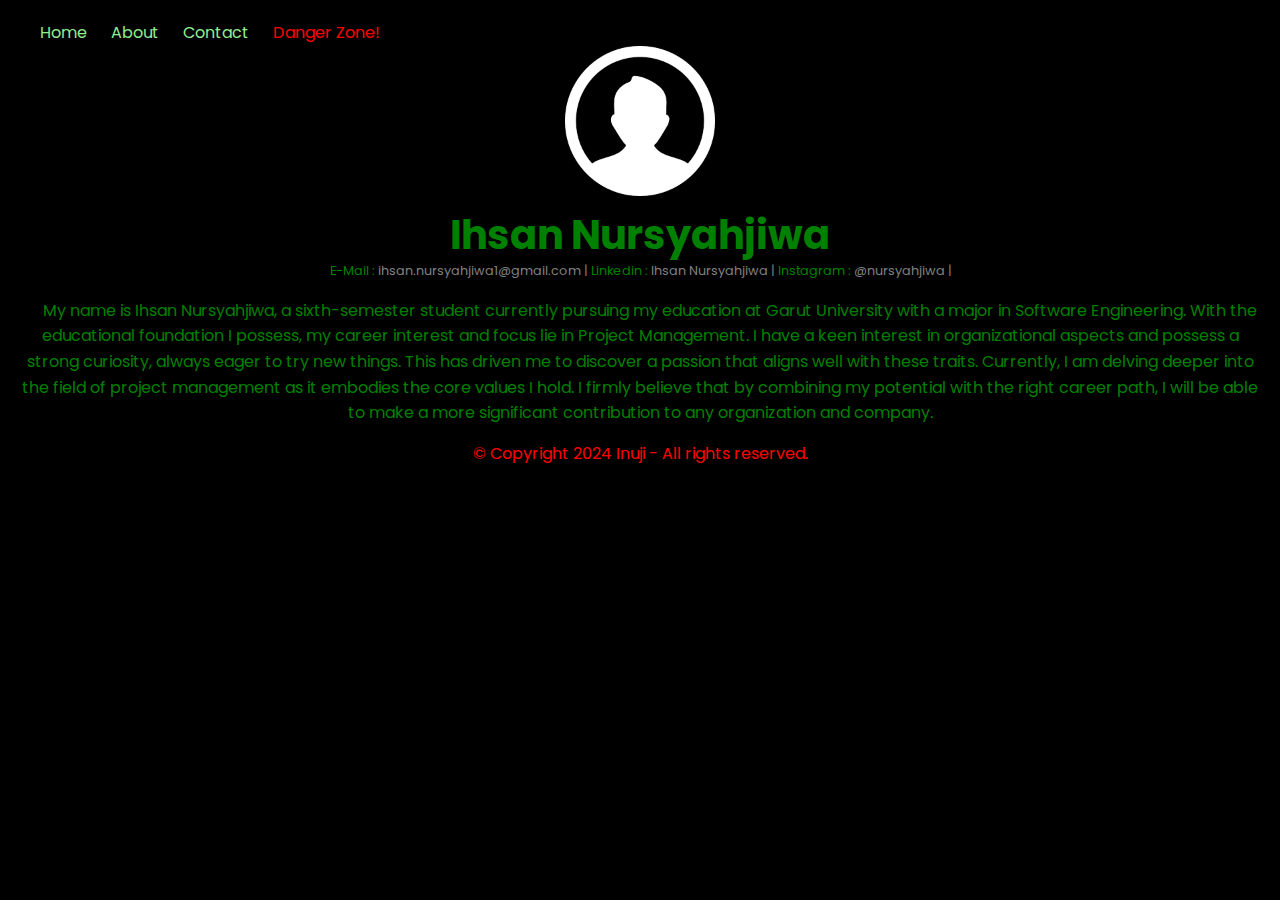
<file: index.html>
<!doctype html>
<html lang="en">
<head>
  <meta charset="UTF-8"/>
  <meta name="viewport" content="width=device-width, initial-scale=1.0"/>
  <meta name="description" content="Latihan 1 HTML CSS"/>
  <meta name="keywords" content="HTML, CSS"/>
  <meta name="author" content="Inuji"/>
  <title>Ihsan Nursyahjiwa</title>
  <link href="style.css" rel="stylesheet"/>
  <link rel="preconnect" href="https://fonts.googleapis.com">
  <link rel="preconnect" href="https://fonts.gstatic.com" crossorigin>
  <link href="https://fonts.googleapis.com/css2?family=Poppins:ital,wght@0,100;0,200;0,300;0,400;0,500;0,600;0,700;0,800;0,900;1,100;1,200;1,300;1,400;1,500;1,600;1,700;1,800;1,900&family=Raleway:ital,wght@0,100..900;1,100..900&display=swap" rel="stylesheet">

  <body>
  
  <div class="header">
  
      <div class="navigation">
      <ul type="none">
        <li>
          <a href="index.html">Home</a>
          <a href="about.html">About</a>
          <a href="contact.html">Contact</a>
          <a href="margin.html" style="color: red;">Danger Zone!</a>
        </li>
      </ul>
  </div>
  

  <div class="profile">
    <img src="asset/images.png">
  </div>
  
  <div class="main">
    <h1>Ihsan Nursyahjiwa</h1>
    
    <div class="sosmed">
      <p>E-Mail : <a href="#">ihsan.nursyahjiwa1@gmail.com |</a></p>
      <p>Linkedin : <a href="#">Ihsan Nursyahjiwa |</a></p>
      <p>Instagram : <a href="#">@nursyahjiwa |</a></p>
    </div>
    
    <p>My name is Ihsan Nursyahjiwa, a sixth-semester student currently pursuing my education at Garut University with a major in Software Engineering. With the educational foundation I possess, my career interest and focus lie in Project Management. I have a keen interest in organizational aspects and possess a strong curiosity, always eager to try new things. This has driven me to discover a passion that aligns well with these traits. Currently, I am delving deeper into the field of project management as it embodies the core values I hold. I firmly believe that by combining my potential with the right career path, I will be able to make a more significant contribution to any organization and company.</p>
  </div>

  <div class="footer">
    <p>© Copyright 2024 Inuji - All rights reserved.</p>
  </div>
  
  
  </body>
</head>
</html>
</file>
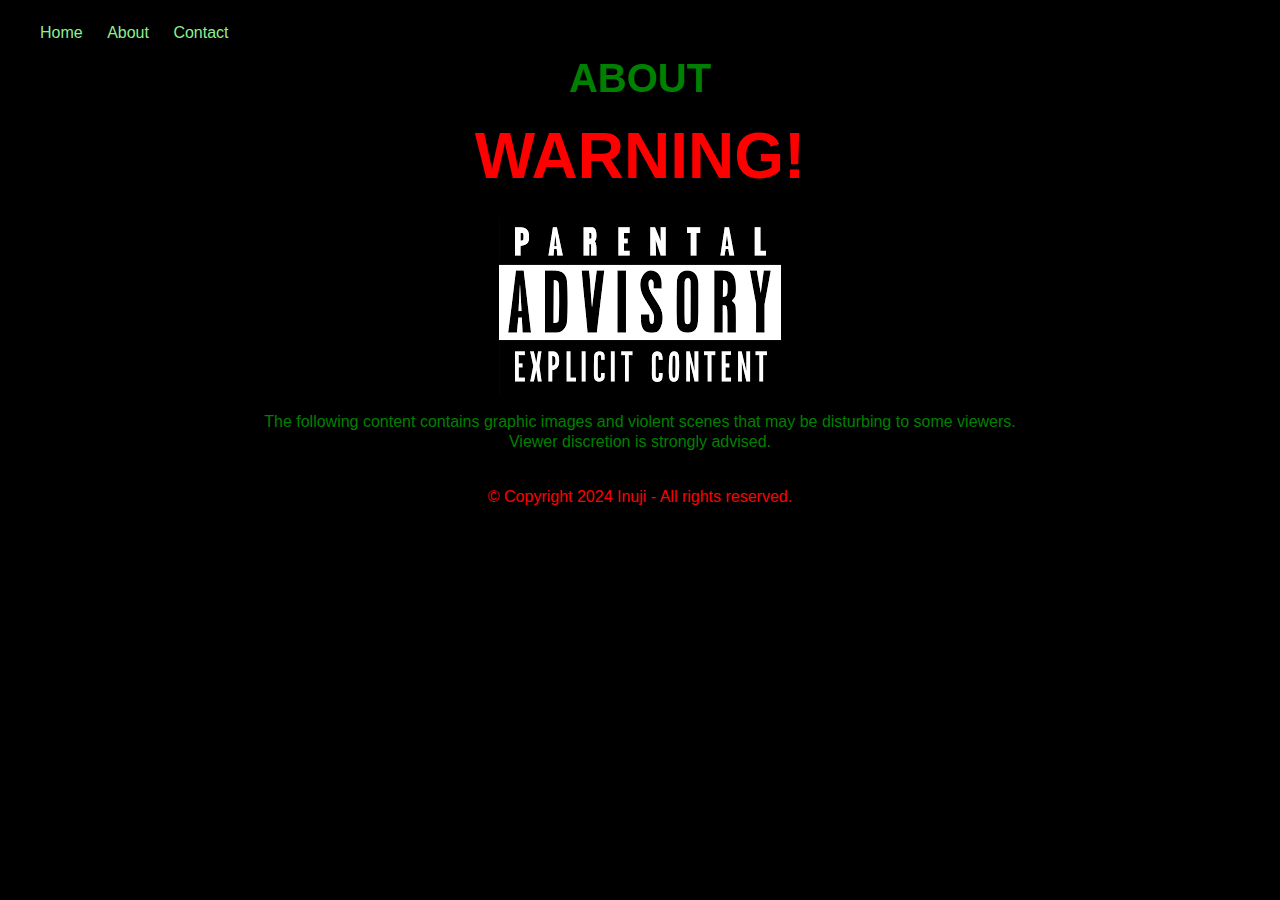
<file: about.html>
<!doctype html>
<html lang="en">
<head>
    <meta charset="UTF-8">
    <meta name="viewport" content="width=device-width, initial-scale=1.0">
    <meta name="description" content="Latihan 1">
    <meta name="keywords" content="HTML, CSS">
    <meta name="author" content="Ihsan Nursyahjiwa">
    <title>Latihan 1</title>
    <link rel="stylesheet" href="style.css">

    <body>


        <div class="header">
  
            <div class="navigation">
            <ul type="none">
              <li>
                <a href="index.html">Home</a>
                <a href="about.html">About</a>
                <a href="contact.html">Contact</a>
              </li>
            </ul>
        </div>

        <h1 class="about">ABOUT</h1>

        <div class="warning">
            <h1>WARNING!</h1>

            <div class="warningimage">
                <img src="/asset/images (1).png" alt="">
            </div>

            <p>The following content contains graphic images and violent scenes that may be disturbing to some viewers.</p>
            <p>Viewer discretion is strongly advised.</p>
        </div>

        <br>

        <div class="footer">
            <p>© Copyright 2024 Inuji - All rights reserved.</p>
        </div>
          

    </body>
</head>
</html>
</file>
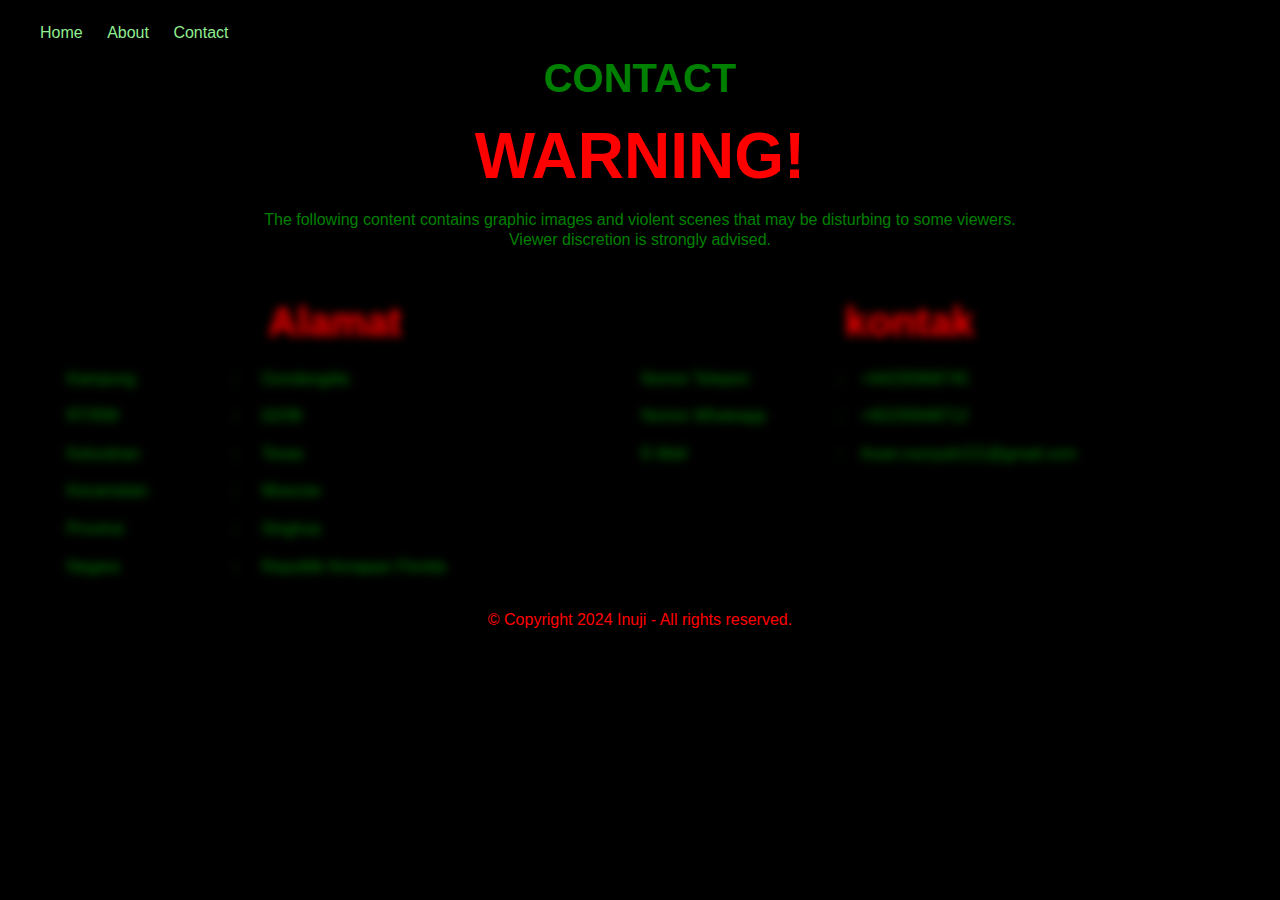
<file: contact.html>
<!DOCTYPE html>
<html lang="en">
<head>
    <meta charset="UTF-8">
    <meta name="viewport" content="width=device-width, initial-scale=1.0">
    <title>Contact</title>
    <link rel="stylesheet" href="style.css">
</head>
<body>

    <div class="navigation">
        <ul type="none">
          <li>
            <a href="index.html">Home</a>
            <a href="about.html">About</a>
            <a href="#">Contact</a>
          </li>
        </ul>
    </div>

    <h1 class="about">CONTACT</h1>

    <div class="warning">
        <h1>WARNING!</h1>
        <p>The following content contains graphic images and violent scenes that may be disturbing to some viewers.</p>
        <p>Viewer discretion is strongly advised.</p>
    </div>

    <br>

    <div class="contact">
        <div class="alamat">
            <table>

                <thead>
                    <th colspan="3">Alamat</th>
                </thead>

                <tbody>

                    <tr>
                    <td>Kampung</td>
                    <td>:</td>
                    <td>Gondangdia</td>
                    </tr>

                    <tr>
                        <td>RT/RW</td>
                        <td>:</td>
                        <td>02/08</td>
                    </tr>

                    <tr>
                        <td>Kelurahan</td>
                        <td>:</td>
                        <td>Texas</td>
                    </tr>

                    <tr>
                        <td>Kecamatan</td>
                        <td>:</td>
                        <td>Moscow</td>
                    </tr>

                    <tr>
                        <td>Provinsi</td>
                        <td>:</td>
                        <td>Singhua</td>
                    </tr>

                    <tr>
                        <td>Negara</td>
                        <td>:</td>
                        <td>Republik Kerajaan Florida</td>
                    </tr>

                </tbody>
            </table>
        </div>

        <div class="kontak">

            <table>

                <thead>

                    <th colspan="3">kontak</th>

                </thead>

                <tbody>

                    <tr>
                        <td>Nomor Telepon</td>
                        <td>:</td>
                        <td>+64235968745</td>
                    </tr>

                    <tr>
                        <td>Nomor Whatsapp</td>
                        <td>:</td>
                        <td>+65235948712</td>
                    </tr>

                    <tr>
                        <td>E-Mail</td>
                        <td>:</td>
                        <td>ihsan.nursyah121@gmail.com</td>
                    </tr>

                </tbody>

            </table>


        </di>
    </div>

    <div class="footer">
        <p>© Copyright 2024 Inuji - All rights reserved.</p>
    </div>
    

</body>
</html>
</file>
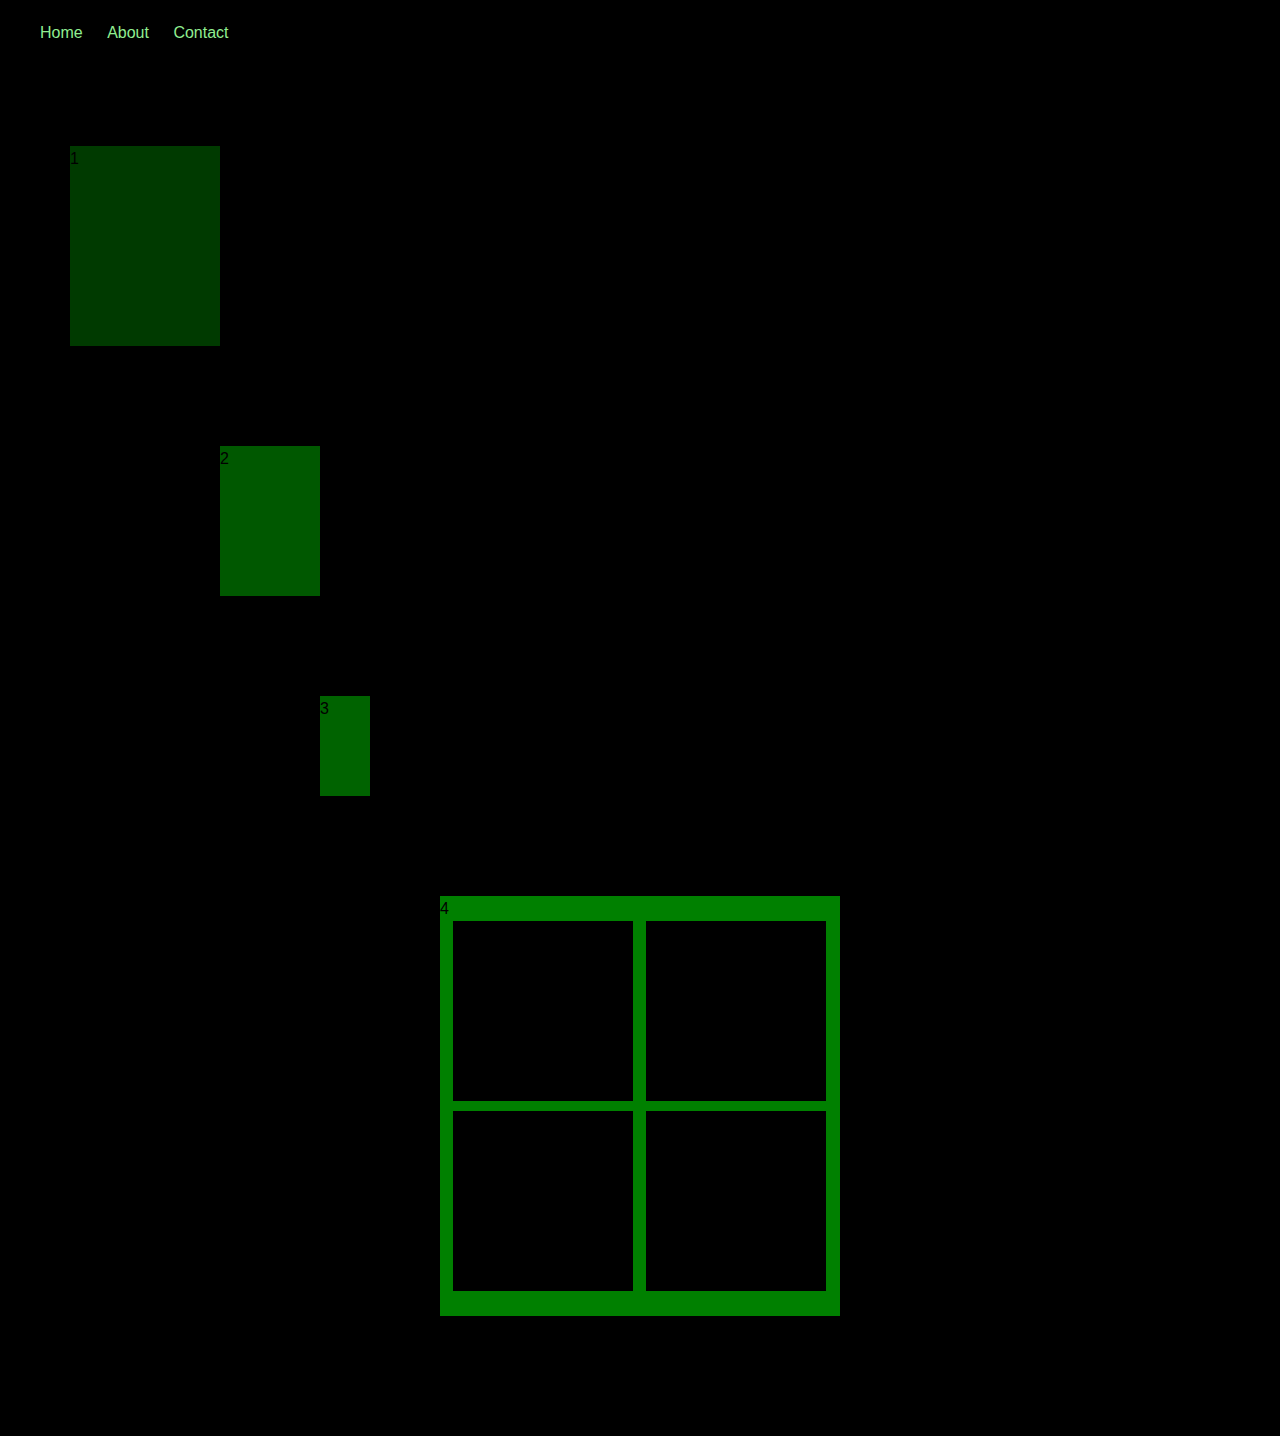
<file: margin.html>
<!DOCTYPE html>
<html lang="en">
<head>
    <meta charset="UTF-8">
    <meta name="viewport" content="width=device-width, initial-scale=1.0">
    <title>Margin Practice</title>
    <link rel="stylesheet" href="style.css">
</head>
<body>

    <div class="header">
  
        <div class="navigation">
        <ul type="none">
          <li>
            <a href="index.html">Home</a>
            <a href="about.html">About</a>
            <a href="#">Contact</a>
          </li>
        </ul>
    </div>
 
    <div class="satu">1</div>
    <div class="dua">2</div>
    <div class="tiga">3</div>

    <div class="empat">4

        <div class="limaenam">
            <div class="lima">5</div>
            <div class="enam">6</div>
        </div>

        <div class="tujuhdelapan">
            <div class="tujuh">7</div>
            <div class="delapan">8</div>
        </div>
    </div>


</body>
</html>
</file>
<file: style.css>
* {
  margin: 0;
  padding: 0;
  box-sizing: border-box;
}

html {
  font-size: 16px;
}

body {
  font: 1rem/1.6 'Poppins', sans-serif;
  color: green;
  background-color: black;
  text-align: left;
  padding: 20px;
}

h1, h2, h3 {
  font-weight: bold;
  margin-bottom: 10px;
}

h1 {
  font-size: 2.5rem;
}

h2 {
  font-size: 2rem;
}

h3 {
  font-size: 1.5rem;
}

p {
  font-size: 1rem;
  text-align: justify;
  margin-bottom: 15px;
}

a {
  text-decoration: none;
  color: grey;
}

a:hover {
  text-decoration: underline;
  color: darkslategrey;
}

.navigation a{
  color: lightgreen;
  margin-left: 20px;
}

.navigation a:hover {
  color: white;
}

.profile {
  text-align: center;
}

.profile img {
  height: 150px;
}

.main h1 {
  text-align: center;
}

.main p {
  text-indent: 20px;
  text-align: center;
}

.sosmed {
  margin-top: -20px;
  margin-bottom: 15px;
  text-align: center;
}

.sosmed p {
  display: inline;
  font-size: 0.8rem;
}

.footer p {
  text-align: center;
  color: red;
}

/* About Page */

.about {
  text-align: center;
  margin-bottom: 75px;
}

.warning h1 {
  font-size: 4rem;
  text-align: center;
  margin-top: -80px;
  color: red;
}

.warning p {
  text-align: center;
  line-height: 5px;
}

.warningimage {
  text-align: center;
  margin-bottom: 15px;
}

/* margin page */

.satu {
  height: 200px;
  width: 150px;
  background-color: rgb(0, 58, 0);
  color: black;
  margin-top: 100px;
  margin-left: 50px;
  margin-bottom: 50px;
}

.dua {
  height: 150px;
  width: 100px;
  background-color: rgb(0, 88, 0);
  color: black;
  margin-left: 200px;
  margin-top: 100px;
  margin-bottom: 50px;
}

.tiga {
  height: 100px;
  width: 50px;
  background-color: rgb(0, 99, 0);
  color: black;
  margin-top: 100px;
  margin-bottom: 50px;
  margin-left: 300px;
}

.empat {
  height: 420px;
  width: 400px;
  margin: 100px auto;
  background-color: green;
  color: black;
}

.lima {
  height: 180px;
  width: 180px;
  background-color: black;
  margin-left: 13px;
}

.enam {
  height: 180px;
  width: 180px;
  background-color: black;
  margin-left: 9px;
}

.lima, .enam {
  display: inline-block;
}

.tujuh {
  height: 180px;
  width: 180px;
  background-color: black;
  margin-left: 13px;
}

.delapan {
  height: 180px;
  width: 180px;
  background-color: black;
  margin-left: 9px;
}

.tujuh, .delapan {
  display: inline-block;
}

.tujuhdelapan {
  margin-top: 10px;
}


/* Bagian Contact */

th, td {
  padding: 5px;
}

.contact {
  background-color: transparent;
}

.alamat, .kontak {
  display: inline-block;
  height: 317px;
}

.alamat {
  margin-left: 40px;
}

.kontak {
  margin-left: 20px;
}


table {
  font-size: 1rem;
  width: 550px;
}

table th {
  font-size: 2.5rem;
  text-align: center;
  color: red;
}


td, th {
  filter: blur(5px);
  cursor: pointer;
}

td:hover {
  filter: none;
}

th:hover {
  filter: none;
}
</file>
